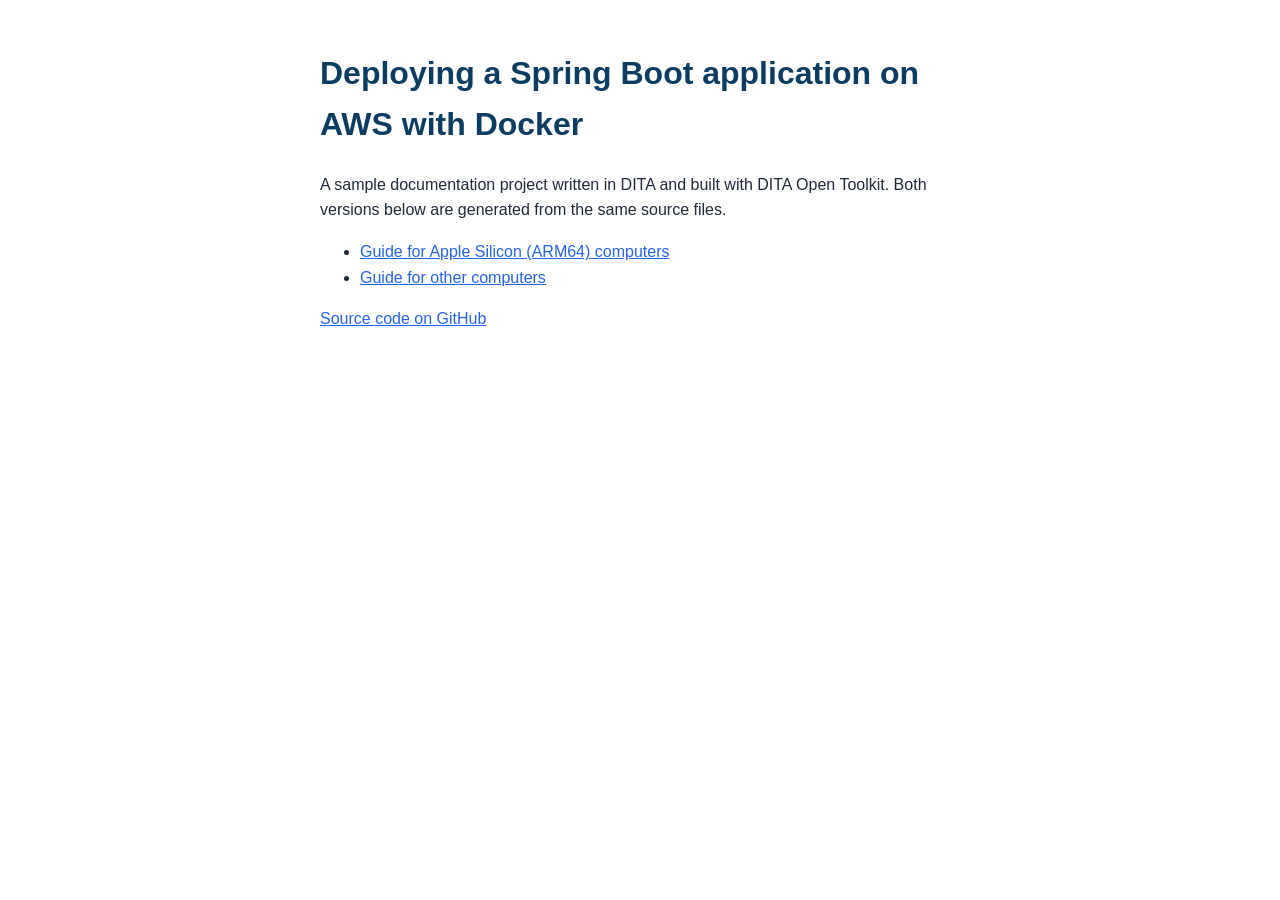
<file: docs/index.html>
<!DOCTYPE html>
<html lang="en">

<head>
    <meta charset="UTF-8">
    <meta name="viewport" content="width=device-width, initial-scale=1">
    <title>Deploying a Spring Boot application on AWS with Docker</title>
    <style>
        body {
            font-family: -apple-system, "Segoe UI", Roboto, Arial, sans-serif;
            max-width: 640px;
            margin: 3rem auto;
            padding: 0 1.25rem;
            line-height: 1.6;
            color: #1f2937;
        }

        h1 {
            color: #0b3d63;
        }

        a {
            color: #2563eb;
        }
    </style>
</head>

<body>
    <h1>Deploying a Spring Boot application on AWS with Docker</h1>
    <p>A sample documentation project written in DITA and built with DITA Open Toolkit. Both versions below are
        generated from the same source files.</p>
    <ul>
        <li><a href="apple-silicon/index.html">Guide for Apple Silicon (ARM64) computers</a></li>
        <li><a href="other/index.html">Guide for other computers</a></li>
    </ul>
    <p><a href="https://github.com/AnnieTran2023/dita-spring-boot-aws-guide">Source code on GitHub</a></p>
</body>

</html>
</file>
